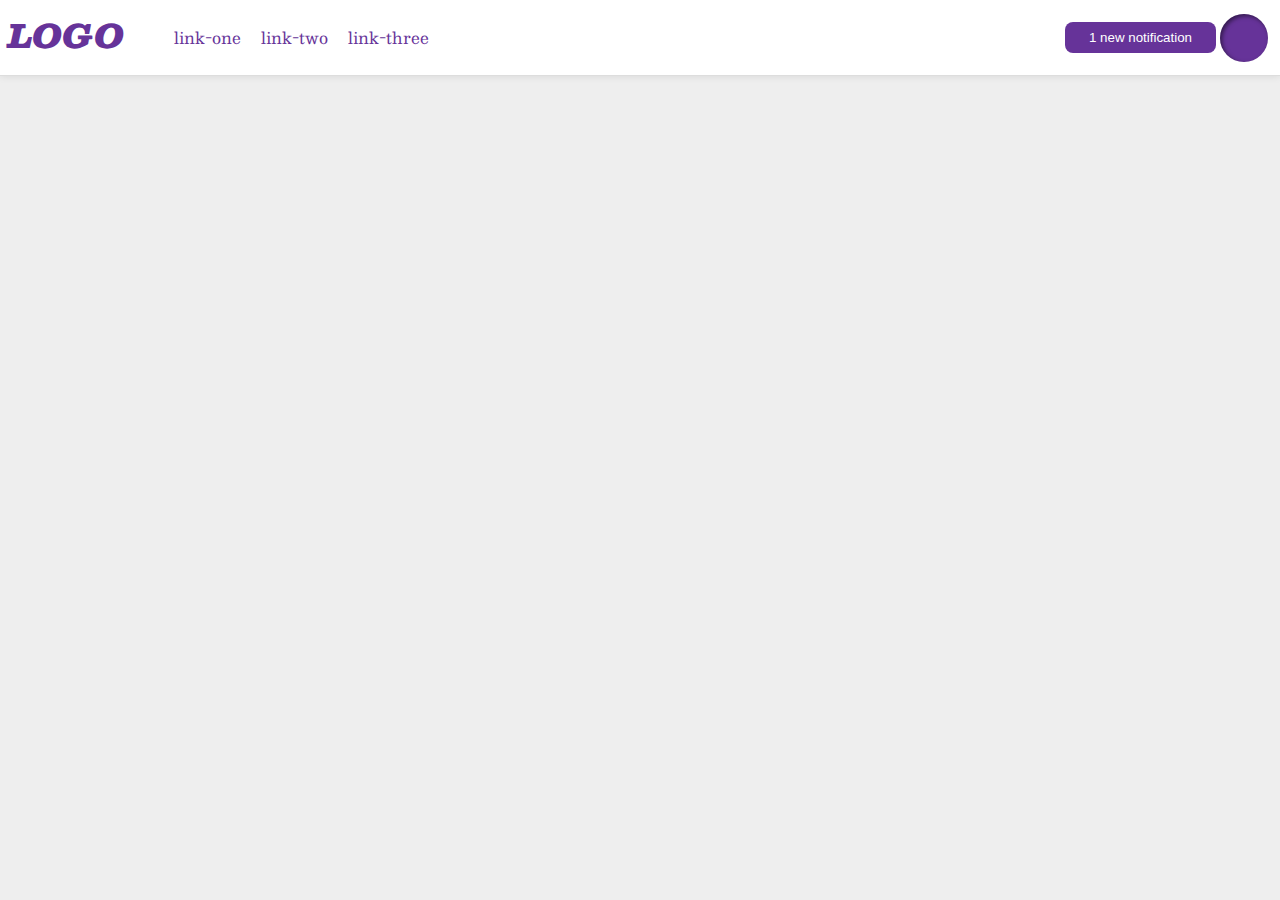
<file: flex/03-flex-header-2/index.html>
<!DOCTYPE html>
<html lang="en">
<head>
  <meta charset="UTF-8">
  <meta http-equiv="X-UA-Compatible" content="IE=edge">
  <meta name="viewport" content="width=device-width, initial-scale=1.0">
  <title>Flex Header 2</title>
  <link rel="stylesheet" href="style.css">
</head>
<body>
  <div class="header">
      <div class="logo">
        LOGO
      </div>
      <ul class="links">
        <li><a href="google.com">link-one</a></li>
        <li><a href="google.com">link-two</a></li>
        <li><a href="google.com">link-three</a></li>
      </ul>
      <button class="notifications">
       1 new notification
      </button>
      <div class="profile-image"></div>
  </div>
    
</body>
</html>
</file>
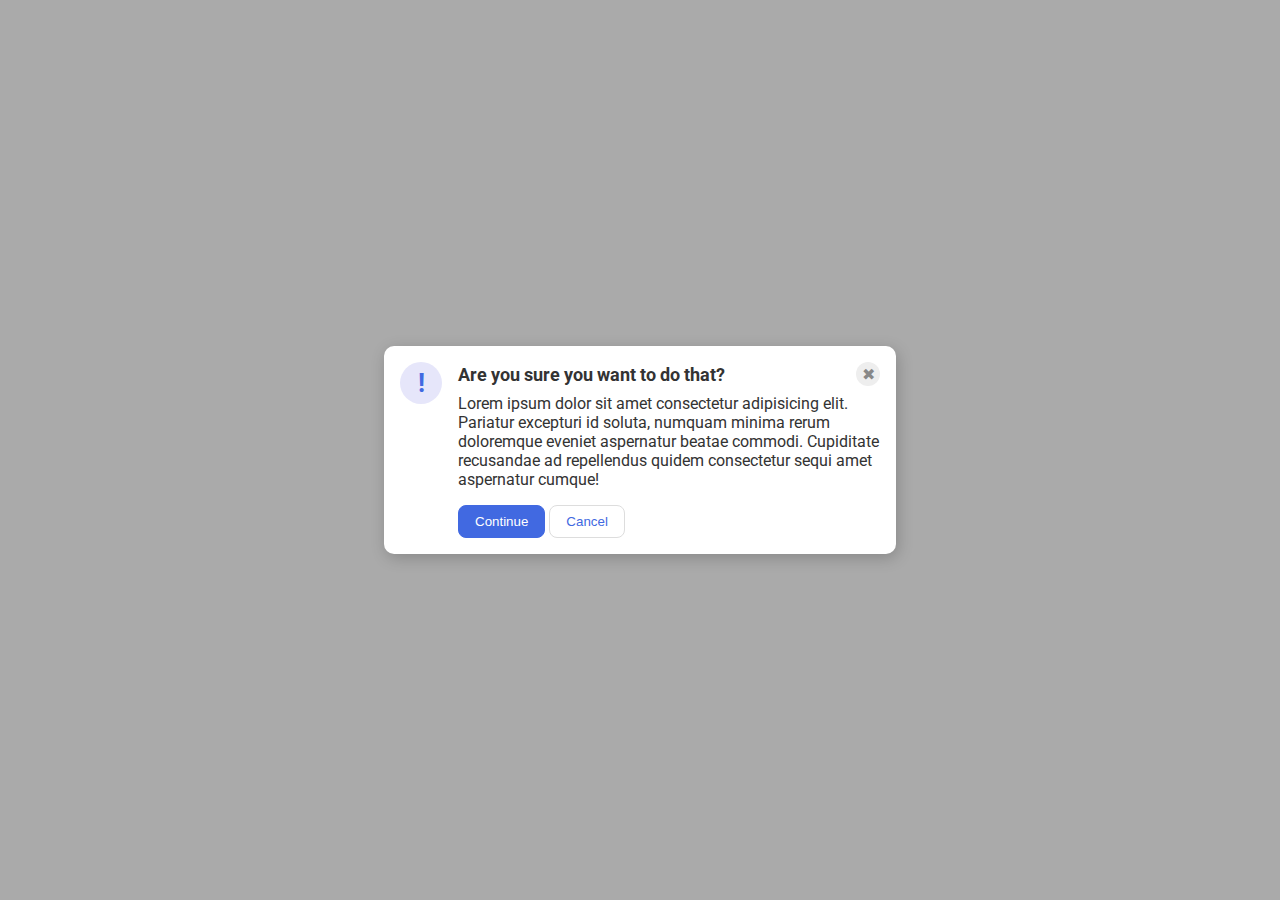
<file: flex/05-flex-modal/index.html>
<!DOCTYPE html>
<html lang="en">
<head>
  <meta charset="UTF-8">
  <meta http-equiv="X-UA-Compatible" content="IE=edge">
  <meta name="viewport" content="width=device-width, initial-scale=1.0">
  <link rel="stylesheet" href="style.css">
  <title>Modal</title>
</head>
<body>
  <div class="modal">
    <div class="icon">!</div>
    <div class="container">
      <div class="header"> Are you sure you want to do that?
      <div class="close-button">✖</div>
      </div>
      <div class="text">Lorem ipsum dolor sit amet consectetur adipisicing elit. Pariatur excepturi id soluta, numquam minima rerum doloremque eveniet aspernatur beatae commodi. Cupiditate recusandae ad repellendus quidem consectetur sequi amet aspernatur cumque!</div>
      <button class="continue">Continue</button>
      <button class="cancel">Cancel</button>
     </div>
  </div>
</body>
</html>
</file>
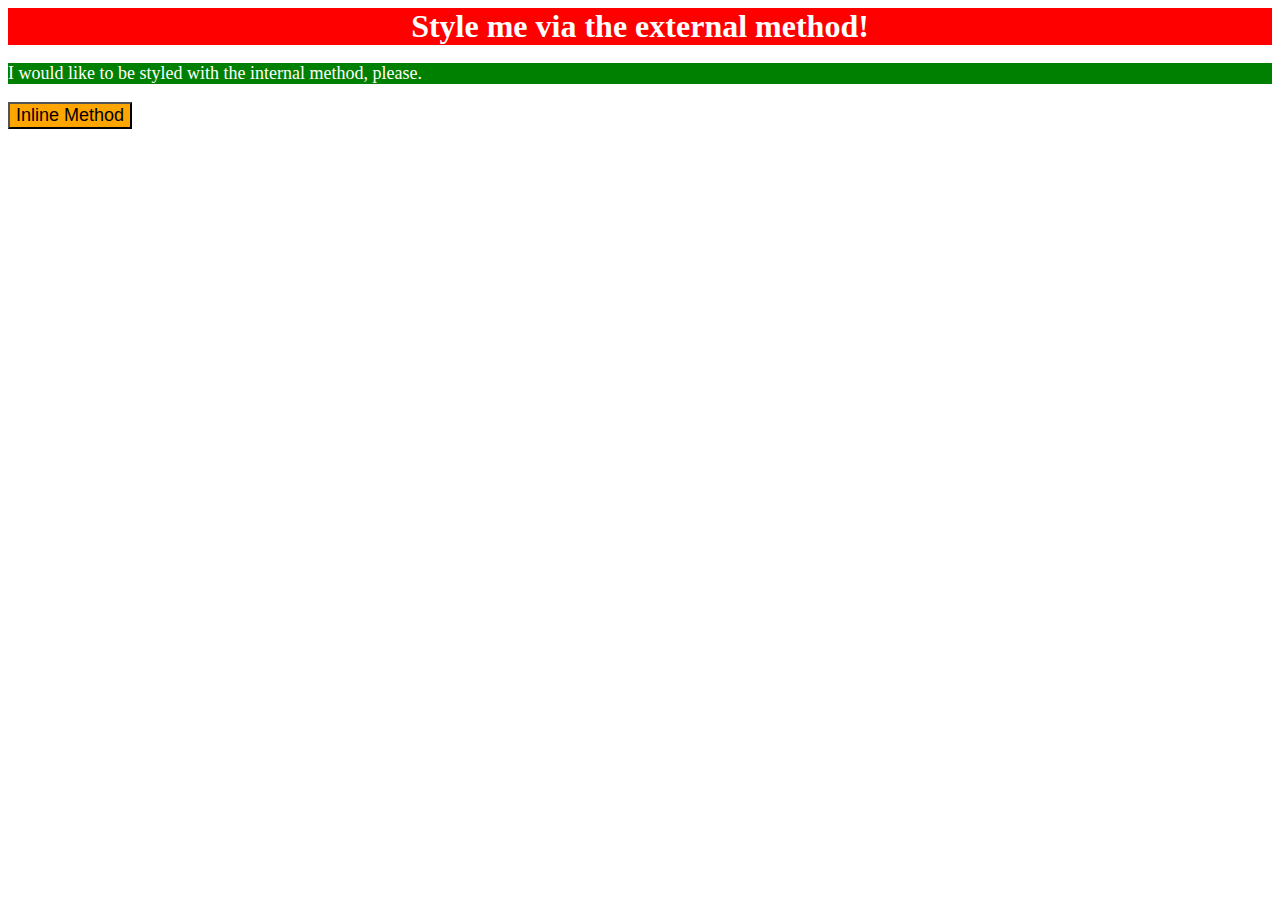
<file: foundations/01-css-methods/index.html>
<!DOCTYPE html>
<html lang="en">
<head>
  <meta charset="UTF-8">
  <link rel="stylesheet" href="styles.css" />
  <meta http-equiv="X-UA-Compatible" content="IE=edge">
  <meta name="viewport" content="width=device-width, initial-scale=1.0">
  <title>Methods for Adding CSS</title>

  <style>
    p {
      color: white;
      background-color: green;
      font-size: 18px;
    }
  </style>



</head>
<body>
  <div>Style me via the external method!</div>
  <p>I would like to be styled with the internal method, please.</p>
  <button style="background-color: orange; font-size:18px;">Inline Method</button>
</body>
</html>
</file>
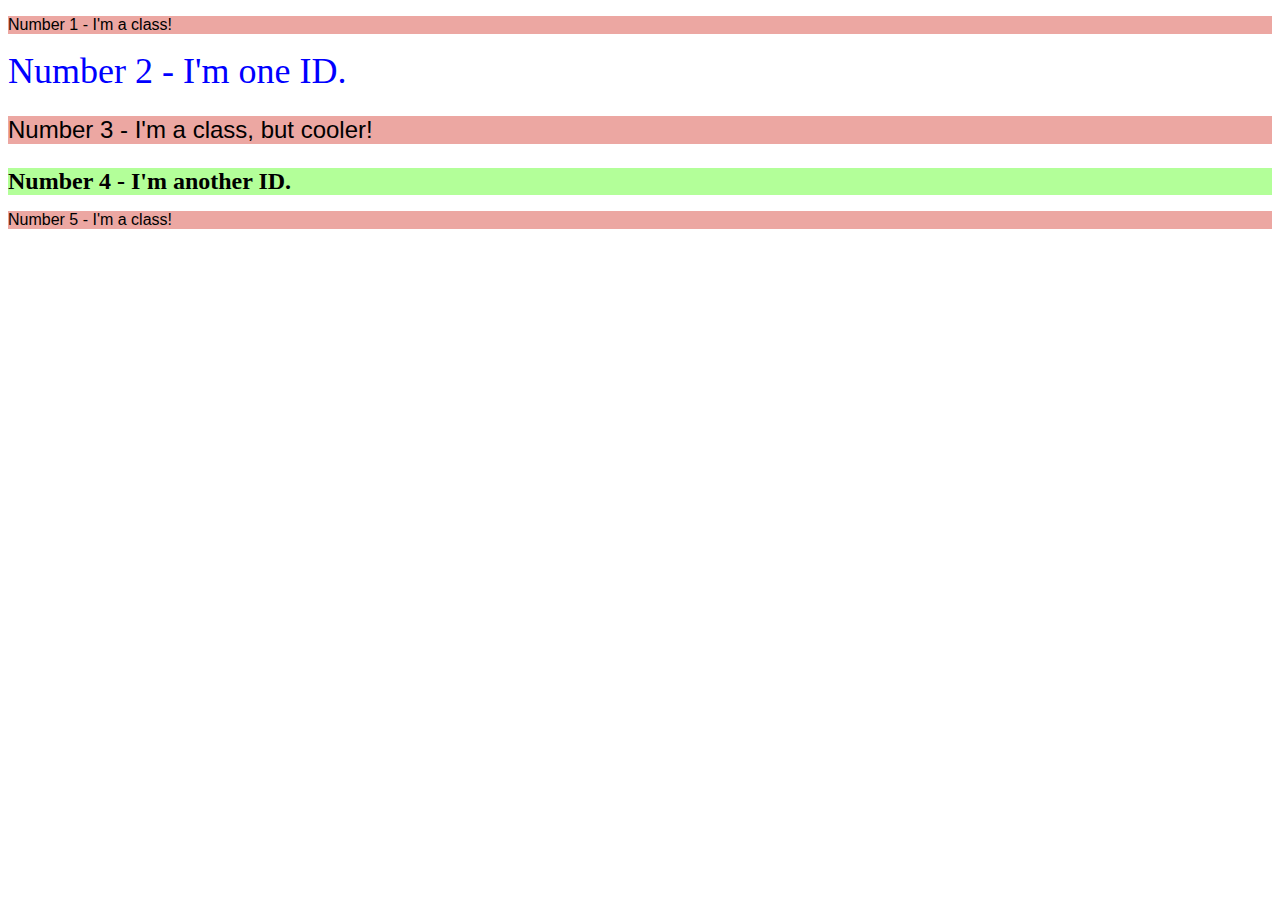
<file: foundations/02-class-id-selectors/index.html>
<!DOCTYPE html>
<html lang="en">
<head>
  <meta charset="UTF-8">
  <meta http-equiv="X-UA-Compatible" content="IE=edge">
  <meta name="viewport" content="width=device-width, initial-scale=1.0">
  <title>Class and ID Selectors</title>
  <link rel="stylesheet" href="style.css">
</head>
<body>
  <p class="cool">Number 1 - I'm a class!</p>
  <div id="id-one">Number 2 - I'm one ID.</div>
  <p class="cool plus">Number 3 - I'm a class, but cooler!</p>
  <div id="id-two">Number 4 - I'm another ID.</div>
  <p class="cool">Number 5 - I'm a class!</p>
</body>
</html>
</file>
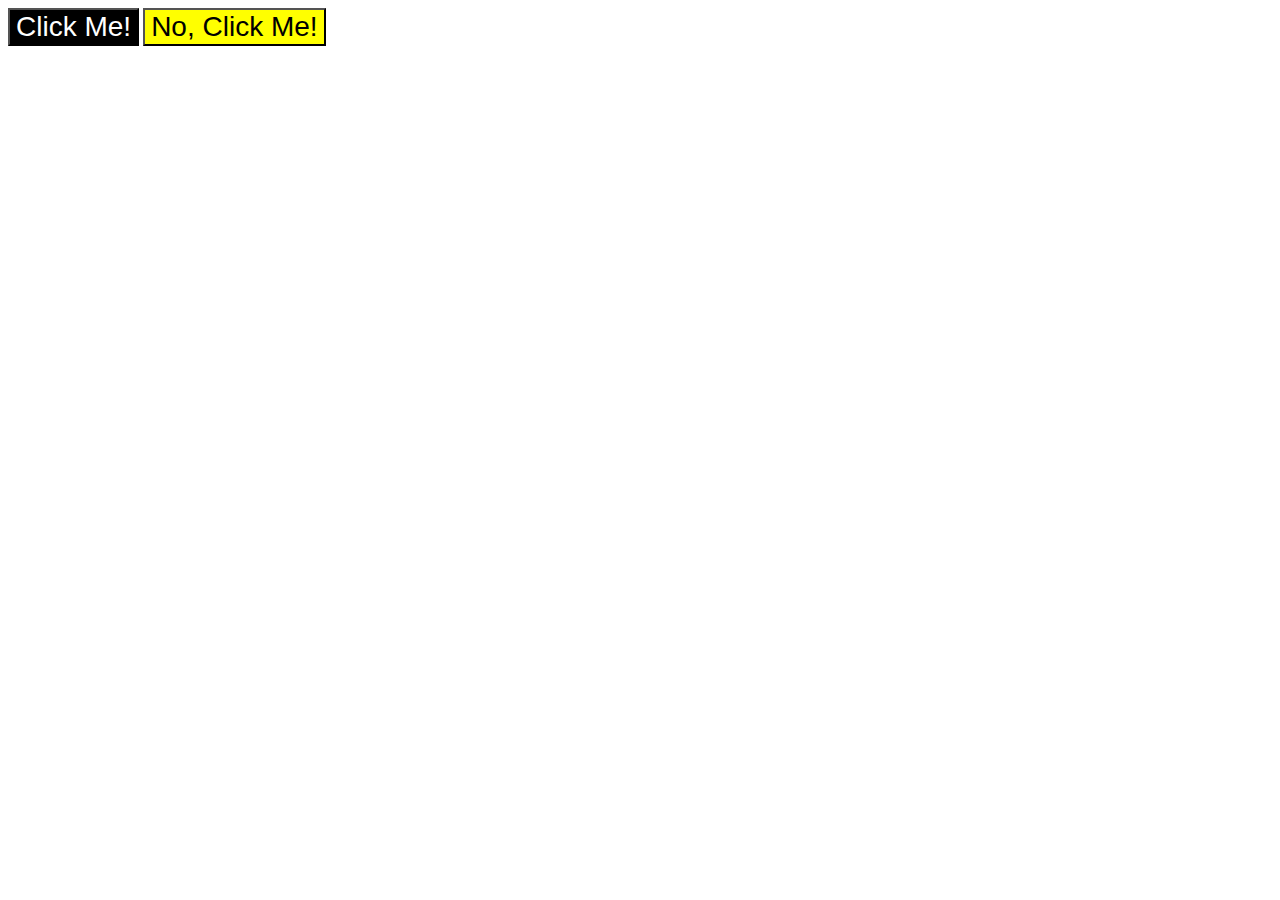
<file: foundations/03-grouping-selectors/index.html>
<!DOCTYPE html>
<html lang="en">
<head>
  <meta charset="UTF-8">
  <meta http-equiv="X-UA-Compatible" content="IE=edge">
  <meta name="viewport" content="width=device-width, initial-scale=1.0">
  <title>Grouping Selectors</title>
  <link rel="stylesheet" href="style.css">
</head>
<body>
  <button class="c-one">Click Me!</button>
  <button class="c-two">No, Click Me!</button>
</body>
</html>
</file>
<file: flex/03-flex-header-2/style.css>
/* this is some magical font-importing.  
you'll learn about it later. */
@import url('https://fonts.googleapis.com/css2?family=Besley:ital,wght@0,400;1,900&display=swap');

body {
  margin: 0;
  background: #eee;
  font-family: Besley, serif;
  display: flexbox;
}

.header {
  background: white;
  border-bottom: 1px solid #ddd;
  box-shadow: 0 0 8px rgba(0,0,0,.1);
  display: flex;
  justify-content: space-between;
  padding: 8px;
}

.profile-image {
  background: rebeccapurple;
  box-shadow: inset 2px 2px 4px rgba(0,0,0,.5);
  border-radius: 50%;
  width: 48px;
  height:  48px;
  margin: 4px;
  align-self: center;
 
}

.logo {
  color: rebeccapurple;
  font-size: 32px;
  font-weight: 900;
  font-style: italic;
}

button {  
  display: flex;
  border: none;
  border-radius: 8px;
  background: rebeccapurple;
  color: white;
  padding: 8px 24px;
  margin-left: auto;
  flex-wrap: wrap;
  align-self: center;
  
  
}

a {
  /* this removes the line under our links */
  
  text-decoration: none;
  color: rebeccapurple;
 
}

ul {
  display: flex;
  list-style-type: none;

}

li {
  margin: 0 10px;
}

.profile-image .notifications{
  
  
}
</file>
<file: flex/05-flex-modal/style.css>
@import url('https://fonts.googleapis.com/css2?family=Roboto:wght@400;700&display=swap');

html, body {
  height: 100%;
}

body {
  font-family: Roboto, sans-serif;
  margin: 0;
  background: #aaa;
  color: #333;
  /* I'll give you this one for free lol */
  display: flex;
  align-items: center;
  justify-content: center;
  
}

.modal {
  background: white;
  width: 480px;
  border-radius: 10px;
  box-shadow: 2px 4px 16px rgba(0,0,0,.2);
  display: flex;
  gap: 16px;
  padding: 16px;
  
}

.header{
  font-weight: bold;
}

.icon {
  color: royalblue;
  font-size: 26px;
  font-weight: 700;
  background: lavender;
  width: 42px;
  height: 42px;
  border-radius: 50%;
  display: flex;
  align-items: center;
  justify-content: center;
  flex-shrink: 0;
}

.close-button {
  background: #eee;
  border-radius: 50%;
  color: #888;
  font-weight: 400;
  font-size: 16px;
  height: 24px;
  width: 24px;
  display: flex;
  align-items: center;
  justify-content: center;
}

button {
  padding: 8px 16px;
  border-radius: 8px;
}

button.continue {
  background: royalblue;
  border: 1px solid royalblue;
  color: white;
}

button.cancel {
  background: white;
  border: 1px solid #ddd;
  color: royalblue;
}

.header{
  display: flex;
  align-items: center;
  justify-content: space-between;
  font-size: 18px;
  font-weight: 700;
  margin-bottom: 8px;
}

.text {
  margin-bottom: 16px;
}
</file>
<file: foundations/01-css-methods/styles.css>
div {
    color: white;
    background-color: red;
    font-size: 32px;
    text-align: center;
    font-weight: bold;

}
</file>
<file: foundations/02-class-id-selectors/style.css>
.cool {
    background-color: rgb(236, 167, 162);
    font-family: Verdana, sans-serif;

}

#id-one {
    color: #0000ff;
    font-size: 36px;

}

.cool.plus {
    font-size:24px ;
}

#id-two {
    background-color: #b3ff99;
    font-size: 24px;
    font-weight: bold;
}
</file>
<file: foundations/03-grouping-selectors/style.css>
.c-one,
.c-two{
    font-family: Helvetica, "Times New Roma", sans-serif;
    font-size: 28px;
}

.c-one{
    background-color:black;
    color: white;
}

.c-two{
    background-color: yellow;
}
</file>
